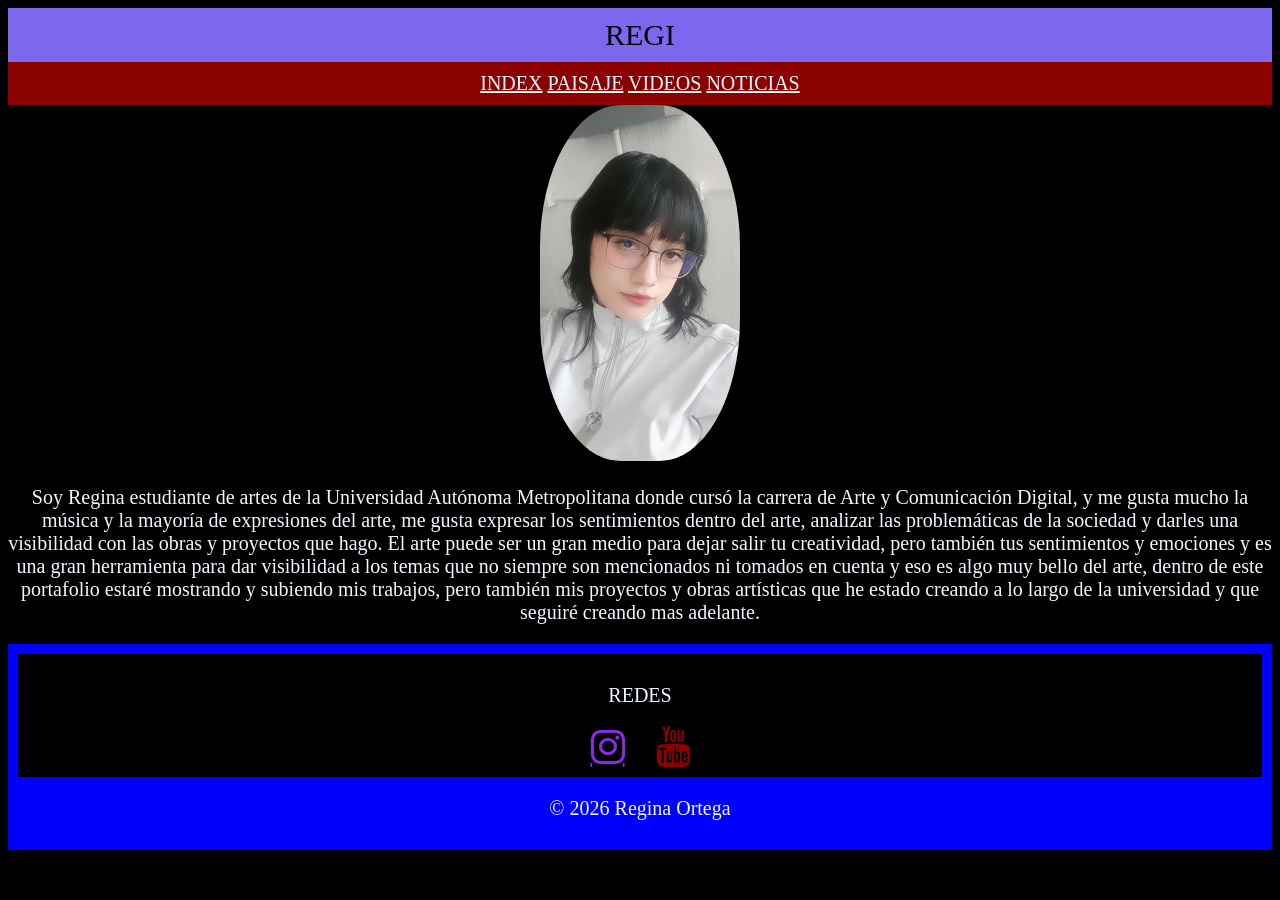
<file: index.html>
<!DOCTYPE html>
<html>
    <head>
        <meta charset="UTF-8">
        <meta name="viewport" content="width=device-width initial-scale=1.0">
        <title>REGINA</title>
        <link rel="stylesheet" href="portafolio/style.css">
        <link rel="icon" type="image/x-icon" href="portafolio/gg.ico">
        <link rel="stylesheet" href="https://cdnjs.cloudflare.com/ajax/libs/font-awesome/4.7.0/css/font-awesome.min.css">
    </head>
    <body>
        <header>REGI</header>

        <nav>
        <!--Esta es un contenedor-->
        <a href="#">INDEX</a>
        <a href="portafolio/html/foto 1.html">PAISAJE</a>
        <a href="portafolio/html/medios.html">VIDEOS</a>
        <a href="portafolio/html/noticias.html">NOTICIAS</a>

        </nav>

        <div class="imgRound">
            <div><img class="imgRound" src="portafolio/assets/awa.webp" alt="dibujo" width="200px"></div>
        </div>
  
       <p>
        Soy Regina estudiante de artes de la Universidad Autónoma Metropolitana donde cursó la carrera de Arte y Comunicación Digital, y me 
        gusta mucho la música y la mayoría de expresiones del arte, me gusta expresar los sentimientos dentro del arte, analizar las problemáticas 
        de la sociedad y darles una visibilidad con las obras y proyectos que hago. El arte puede ser un gran medio para dejar salir tu 
        creatividad, pero también tus sentimientos y emociones y es una gran herramienta para dar visibilidad a los temas que no siempre son mencionados ni tomados en cuenta y eso es algo muy bello del arte, dentro de este portafolio estaré mostrando y subiendo mis trabajos, pero también mis proyectos y obras artísticas que he estado creando a lo largo de la universidad y que seguiré creando mas adelante.

       </p>

       <footer>
        <div class="redes">
        <p>REDES</p>
        <a href="https://www.instagram.com/_boneymaiden_?igsh=MXZxZTQwMmd0bnMxOA==" class="fa fa-instagram fa-2x"></a>
        <a href="https://www.youtube.com/@REGINAORTEGAVILLAVICENCIO-f6c" class="fa fa-youtube fa-2x"><a>
        </div>
       <p class="copyright"> &copy; 2026 Regina Ortega</p>
       </footer>
    </body>
</html>
</file>
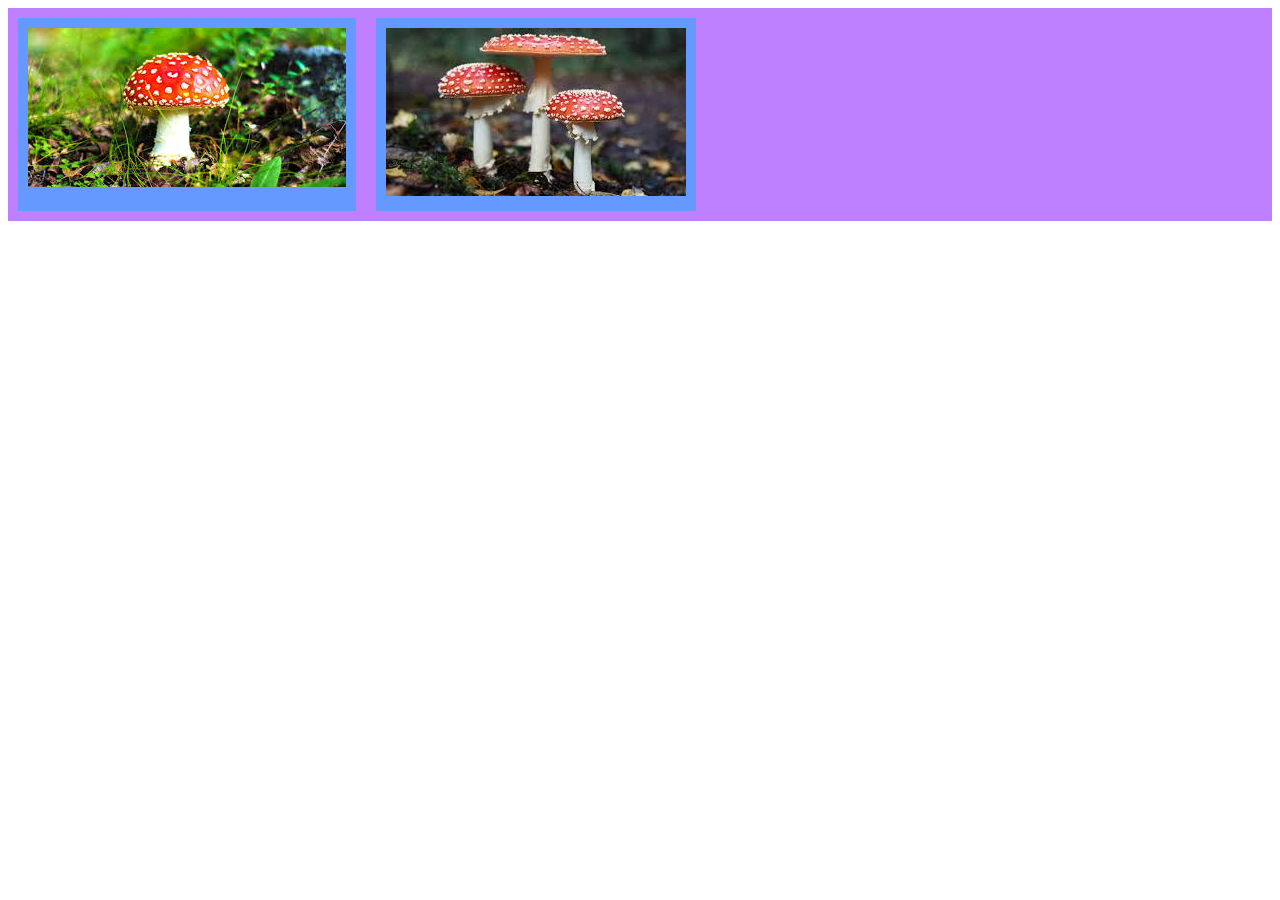
<file: flexbox/index.html>
<!DOCTYPE html>
<html lang="en">
<head>
    <meta charset="UTF-8">
    <meta name="viewport" content="width=device-width, initial-scale=1.0">
    <title>flex</title>
    <link rel="stylesheet" href="style.css">
</head>
<body>
    <div class="container">
        <div><img src="assets/hongo.jpg" alt=""></div>
        <div><img src="assets/hongo1.jpg" alt=""></div>
       

    </div>
</body>
</html>
</file>
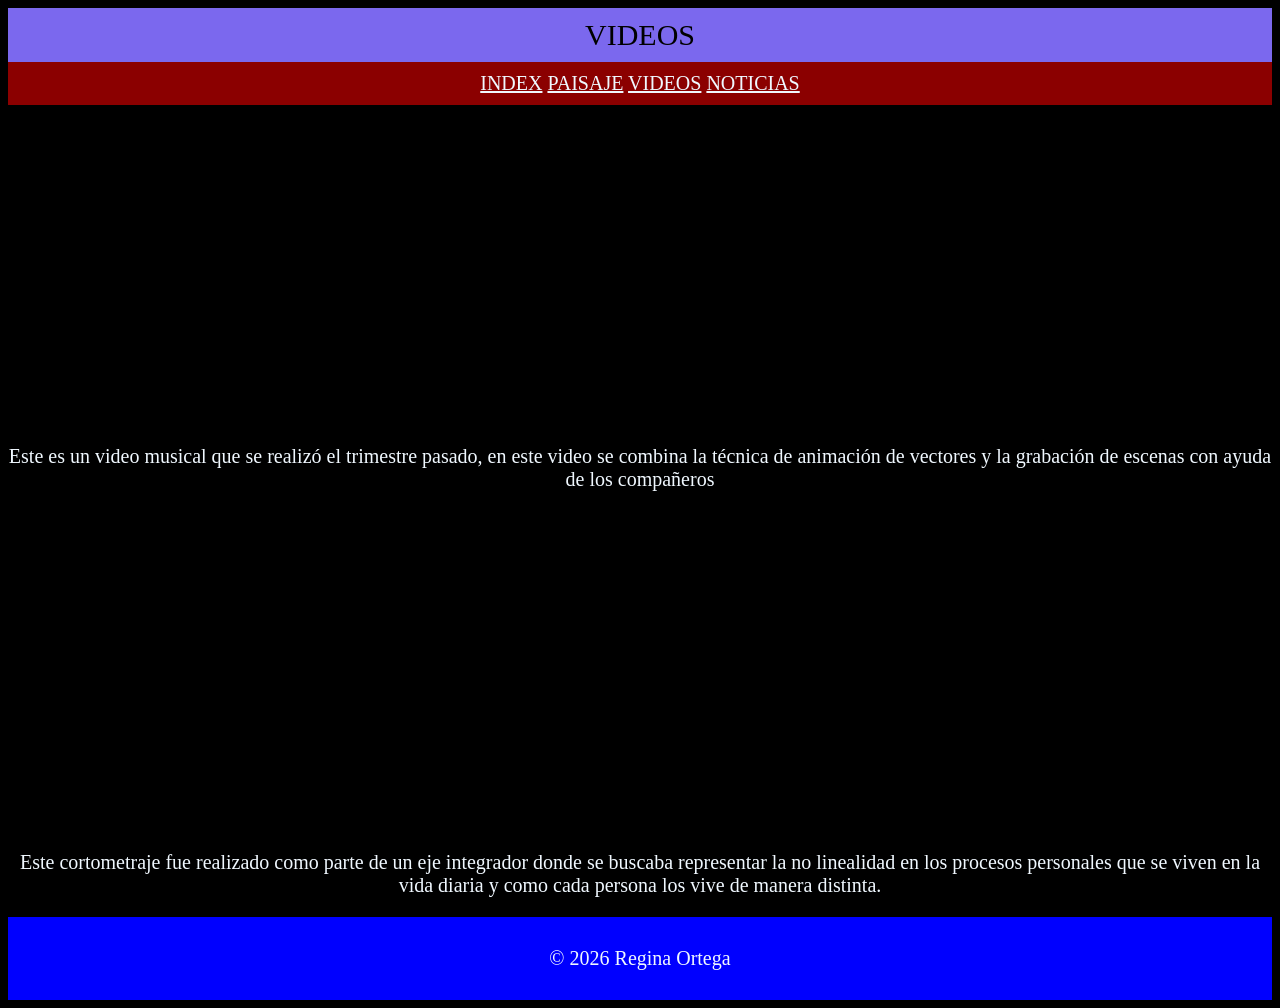
<file: portafolio/html/medios.html>
<!DOCTYPE html>
<html lang="en">
<head>
    <meta charset="UTF-8">
    <meta name="viewport" content="width=device-width, initial-scale=1.0">
    <title>VIDEOS</title>
    <link rel="stylesheet" href="../style.css">
 </head>

 <body>

    <header>VIDEOS</header>
    <!--Incrustar video con iframe-->
<nav>
    <a href="../../index.html">INDEX</a>
<a href="foto 1.html">PAISAJE</a>
<a href="#">VIDEOS</a>
<a href="noticias.html">NOTICIAS</a>
<br>
</nav>
<iframe width="560" height="315" src="https://www.youtube.com/embed/m_C50t6AXx8?si=qFCRZX5d31dG0TFX" title="YouTube video player" frameborder="0" allow="accelerometer; autoplay; clipboard-write; encrypted-media; gyroscope; picture-in-picture; web-share" referrerpolicy="strict-origin-when-cross-origin" allowfullscreen></iframe>
<p>Este es un video musical que se realizó el trimestre pasado, en este video se combina la técnica de animación de vectores y la grabación de escenas con ayuda de los compañeros</p> 

<iframe width="560" height="315" src="https://www.youtube.com/embed/IzIq2GaYXSo?si=WzxGrUfWUb7RkwqK" title="YouTube video player" frameborder="0" allow="accelerometer; autoplay; clipboard-write; encrypted-media; gyroscope; picture-in-picture; web-share" referrerpolicy="strict-origin-when-cross-origin" allowfullscreen></iframe>
<p>Este cortometraje fue realizado como parte de un eje integrador donde se buscaba representar la no linealidad en los procesos personales que se viven en la vida diaria y como cada persona los vive de manera distinta.</p>

<footer>
       <p class="copyright"> &copy; 2026 Regina Ortega</p>
       </footer>

</body>
</html>
</file>
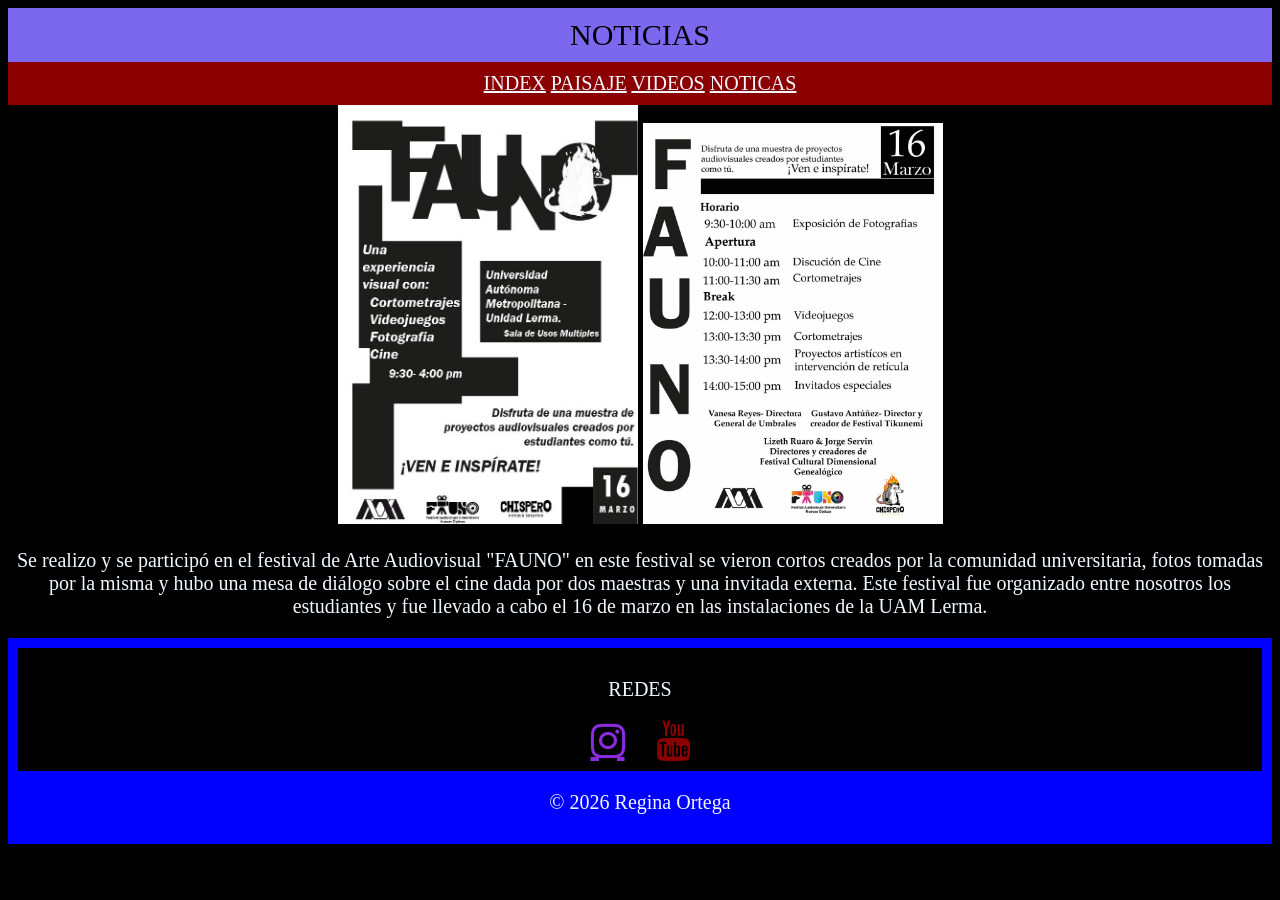
<file: portafolio/html/noticias.html>
<!DOCTYPE html>
<html lang="en">
<head>
    <meta charset="UTF-8">
    <meta name="viewport" content="width=device-width, initial-scale=1.0">
    <title>NOTICAS</title>
    <link rel="stylesheet" href="../style.css">
     <link rel="stylesheet" href="https://cdnjs.cloudflare.com/ajax/libs/font-awesome/4.7.0/css/font-awesome.min.css">
</head>
<body>
    <header>NOTICIAS</header>
    
   <nav>
     <a href="../../index.html">INDEX</a>
        <a href="foto 1.html">PAISAJE</a>
        <a href="medios.html">VIDEOS</a>
        <a href="#">NOTICAS</a>
   </nav>
    <div>
        <img src="../assets/fauno.jpeg" alt="" width="300px">
        <img src="../assets/programa.jpeg" alt="" width="300px">
        <p>Se realizo y se participó en el festival de Arte Audiovisual "FAUNO" en este festival se vieron cortos creados por la comunidad universitaria, fotos tomadas por la misma y hubo una mesa de diálogo sobre el cine dada por dos maestras y una invitada externa.
            Este festival fue organizado entre nosotros los estudiantes y fue llevado a cabo el 16 de marzo en las instalaciones de la UAM Lerma.
        </p>
        
    </div>
    <footer>
        <div class="redes">
        <p>REDES</p>
        <a href="https://www.instagram.com/_boneymaiden_?igsh=MXZxZTQwMmd0bnMxOA==" class="fa fa-instagram fa-2x"></a>
        <a href="https://www.youtube.com/@REGINAORTEGAVILLAVICENCIO-f6c" class="fa fa-youtube fa-2x"><a>
        </div>
       <p class="copyright"> &copy; 2026 Regina Ortega</p>
       </footer>
</body>
</html>
</file>
<file: portafolio/style.css>
body{
    background-color:black;
    color:black;
    font-size: 20px;
    text-align: center;
}

header{
    background-color:mediumslateblue;
    font-size: 30px;
    padding: 10px;
}

nav{
    background-color:darkred;
    padding: 10px;
    font-size: 20px;
    text-align: center;
}

footer{
    background-color: blue;
    padding: 10px;
    font-size: 20px;
    justify-content: right;
}

h1{
    color: cornflowerblue;
}
p{
    color:aliceblue;
}

div2{
    background-color: darkcyan;
    padding: 5px;
    border-style: solid;
    border-width: 5px;
    border-color:darkslateblue;
    border-radius: 10px;
    margin-left: 10px;
}

 .imgRound{
        border-radius: 40%;
        text-align: center;
        justify-content: center;
        
    }
    .imgSpace{
        padding: 5px;
    }

    .fotos{
        background-color: darkorchid;
        background-color: slategrey;
        border-style: none;
        margin: 0px;
        padding: 10px;
        display: flex;
        justify-content: left;
    }

    a{
        color:aliceblue;
    }

    .container div{
        background-color: #0000;
        margin: 10px;
        padding: 10px;
        font-size: 20px;
    }

    .container{
        display: flex;
        background-color: black;
        flex-direction: row;
        flex-wrap: wrap;
        margin: 10px;
        padding: 10px;
    }

    @media (max-width: 600px) {
        .container{
            flex-direction: column;
        }
    }

    .fa-youtube{
        color:darkred;
        width: 60px;
    }

    .fa-instagram{
        color: blueviolet;
        width: 60px;
    }

    .redes{
        background-color:black;
        padding: 10px;
    }

    .paisa{
        background-color: aquamarine;
        color: black;
        padding: 10px;
        text-align: center;
    }

    .pais{
        background-color:darkslategrey;
        color: black;
        padding: 10px;
        text-align: center;
    }
</file>
<file: flexbox/style.css>
.container{
    display: flex;
    background-color: #bf80ff;
    flex-direction: row;
    flex-wrap: wrap;
}

.container div{
    background-color: #6699ff;
    margin: 10px;
    padding: 10px;
    font-size: 20px;
}

img{
    width: 100%;
}

@media (max-width: 600px) {
    .container {
        flex-direction: column;
    }
    
}
</file>
